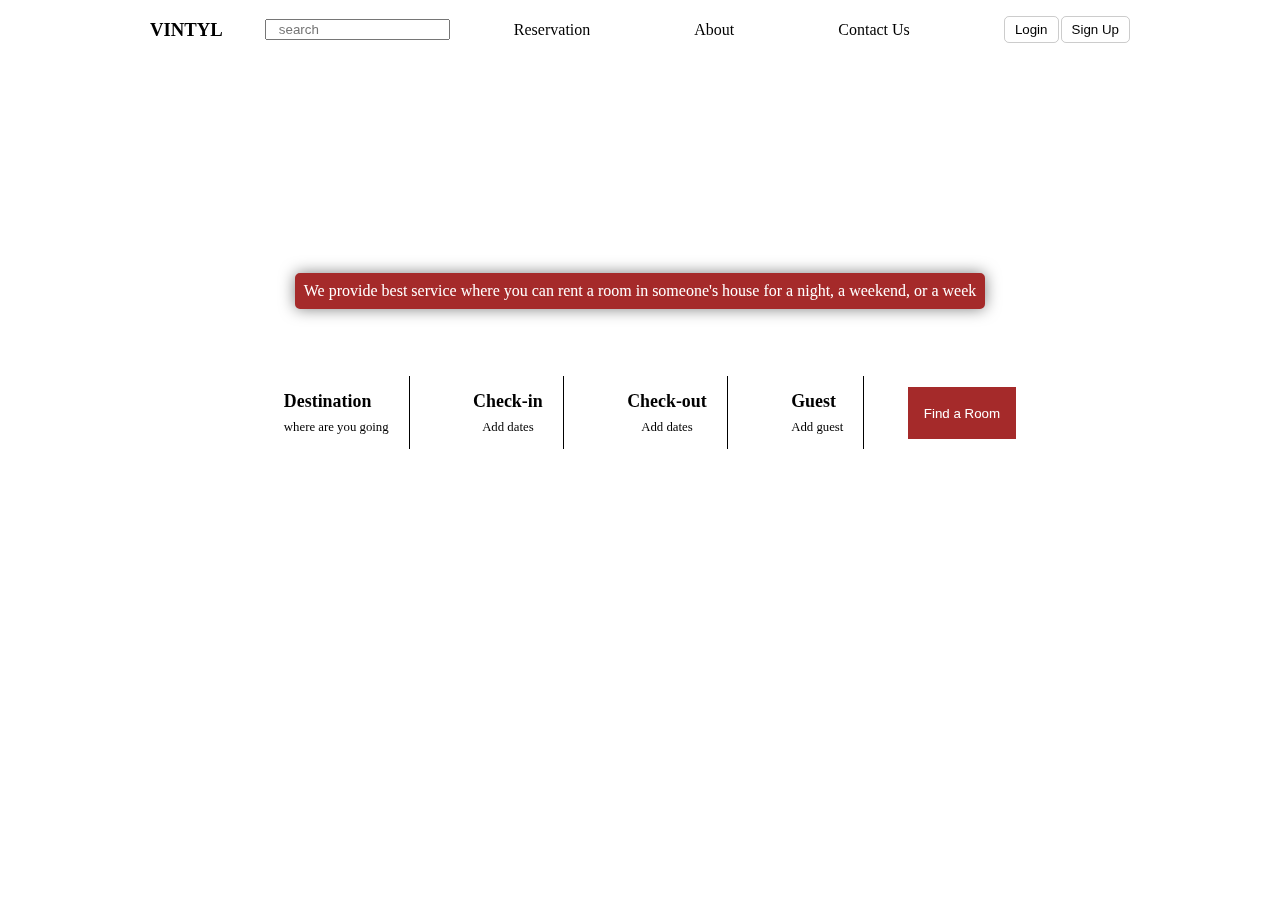
<file: ShecodesBasics_FinalProject/ShecodesBasics_FinalProject/index.html>
<!DOCTYPE html>
<html lang="en">
  <head>
    <meta charset="UTF-8" />
    <meta name="viewport" content="width=device-width, initial-scale=1.0" />
    <title>VINTYL Rent-a-room</title>
    <link rel="stylesheet" href="style.css" />
  </head>
  <body>
    <div class="container">
      <div class="header">
        <h3>VINTYL</h3>
        <label>
          <input type="text" , id="search" placeholder="search" />
        </label>

        <ul class="header" id="info">
          <li>Reservation</li>
          <li>About</li>
          <li>Contact Us</li>
        </ul>
        <a href="form.html" target="_blank">
          <button class="login">Login</button></a
        >
        <button class="sign-up">Sign Up</button>
      </div>

      <div class="main-body">
        <h1>Find The Perfect Vacation Rental</h1>
        <p class="best-service">
          We provide best service where you can rent a room in someone's house
          for a night, a weekend, or a week
        </p>
      </div>

      <div class="categories">
        <div class="element">
          <strong>Destination</strong
          ><span class="sub"> where are you going</span>
        </div>
        <div class="element">
          <strong>Check-in</strong> <span class="sub"> Add dates</span>
        </div>
        <div class="element">
          <strong>Check-out</strong> <span class="sub"> Add dates</span>
        </div>
        <div class="element">
          <strong>Guest</strong> <span class="sub">Add guest</span>
        </div>
        <div class="room-button">
          <button>Find a Room</button>
        </div>
      </div>
    </div>
    <script src="script.js"></script>
  </body>
</html>
</file>
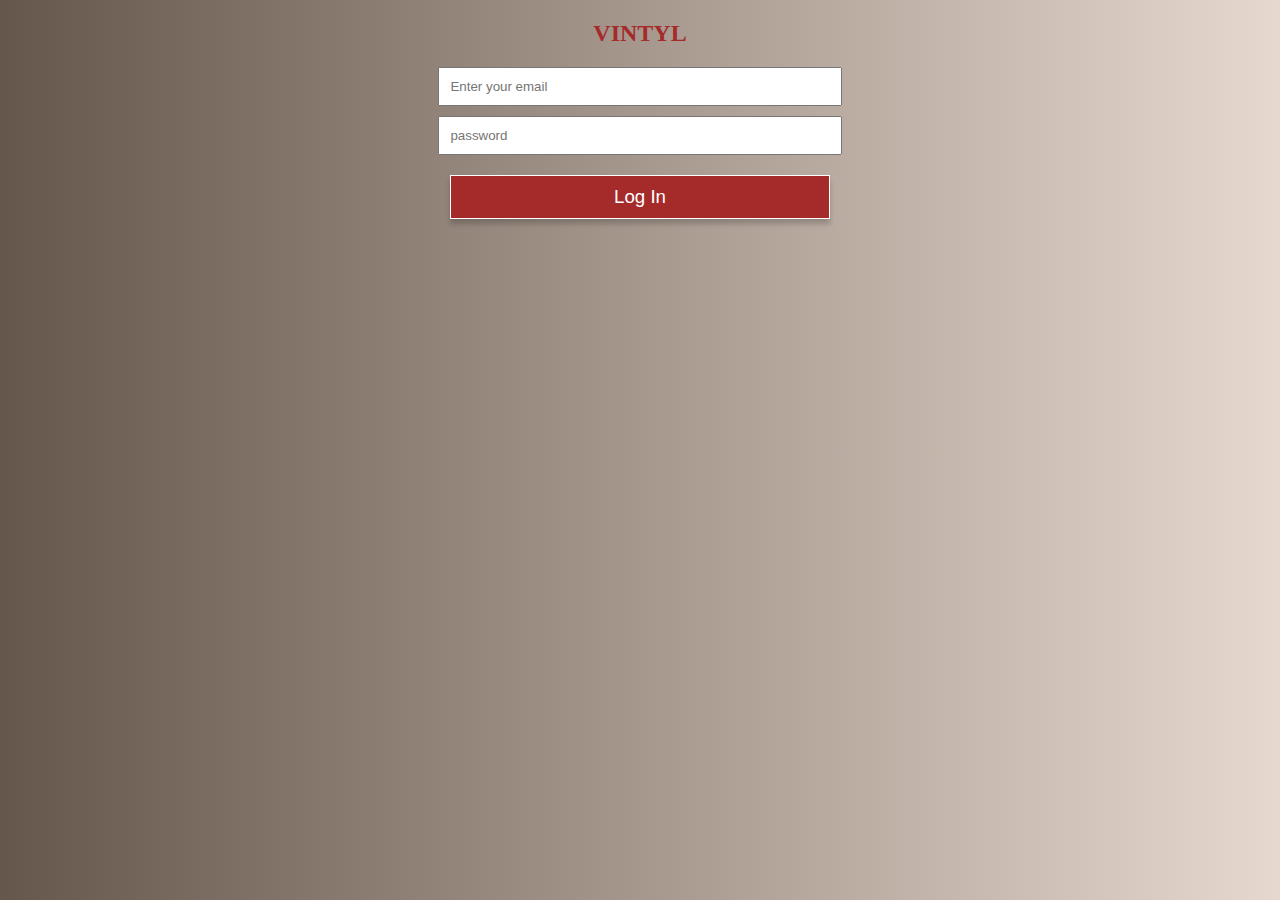
<file: ShecodesBasics_FinalProject/ShecodesBasics_FinalProject/form.html>
<!DOCTYPE html>
<html lang="en">
  <head>
    <meta charset="UTF-8" />
    <meta name="viewport" content="width=device-width, initial-scale=1.0" />
    <title>Login</title>
    <style>
      form {
        display: block;
        margin: 0 auto;
        text-align: center;
      }
      input {
        display: block;
        margin: 0 auto;
        margin-top: 10px;
        width: 30%;
        padding: 10px;
        line-height: normal;
      }
      button {
        margin-top: 20px;
        padding: 10px;
        width: 30%;
        background-color: brown;
        color: white;
        font-size: 1.17rem;
        border: 1px solid;
        box-shadow: 0 5px 5px rgba(0, 0, 0, 0.2);
      }

      button:hover {
        background-color: aliceblue;
        color: black;
        transition: all 200ms ease-in-out;
      }

      h2 {
        color: brown;
        font-weight: 800;
      }

      body {
        background: linear-gradient(90deg, #66574d, #e6d8ce);
      }
    </style>
  </head>
  <body>
    <form>
      <h2>VINTYL</h2>
      <input
        class="email"
        type="email"
        placeholder="Enter your email"
        required
      />
      <input class="password" type="number" placeholder="password" required />
      <button class="login">Log In</button>
    </form>
  </body>
</html>
</file>
<file: ShecodesBasics_FinalProject/ShecodesBasics_FinalProject/style.css>
body {
  display: block;
  margin-top: 60px;
  min-width: 500px;
  max-width: 1024px;
  margin: 0 auto;
}

body::before {
  content: " ";
  background-image: url(https://s3-media0.fl.yelpcdn.com/bphoto/Lslvc4l238zlJQmIPt0g6Q/1000s.jpg);
  position: fixed;
  background-size: cover;
  background-repeat: no-repeat;
  background-position: center;
  top: 0;
  left: 0;
  height: 100%;
  width: 100%;
  z-index: -1;
}

h1 {
  display: block;
  margin: 0 auto;
  text-align: center;
  font-size: 55px;
  font-family: Helvetica, sans-serif;
  padding-top: 10px;
  padding-bottom: 10px;
  color: #ffff;
  margin-top: 110px;
}
.best-service {
  font-size: 1rem;
  display: block;
  margin: 0 auto;
  text-align: center;
  background-color: brown;
  width: fit-content;
  color: white;
  border: 2px solid brown;
  box-shadow: 0 0 15px rgba(0, 0, 0, 0.5);
  border-radius: 5px;
  padding: 7px;
  margin-top: 20px;
  margin-bottom: 20px;
}
ul {
  list-style: none;
}
li {
  padding-right: 20px;
  display: flex;
  margin: 0 auto;
  text-align: center;
  cursor: pointer;
}

.header {
  display: flex;
  align-items: center;
  background-color: #ffff;
  padding-left: 20px;
  padding-right: 20px;
  justify-content: space-evenly;
  border-radius: 5px;
  min-width: 500px;
  max-width: 1024px;
}

h3 {
  margin-right: 40px;
}
#info {
  font-size: 1rem;
  margin-right: 10px;
}

.categories {
  display: flex;
  align-items: center;
  background-color: #ffff;
  line-height: 50px;
  width: 80%;
  margin: 0 auto;
  margin-top: 50px;
  justify-content: space-evenly;
  min-width: 500px;
  max-width: 1024px;
  padding-left: 10px;
  padding-right: 10px;
  margin-bottom: 20px;
}

.element {
  display: flex;
  flex-direction: column;
  gap: 0px;
  margin-right: 10px;
  padding: 10px 20px;
  border-right: 1px solid black;
  line-height: 1.7;
  margin-top: 17px;
  font-size: 1.12rem;
  margin-bottom: 17px;
}

.sub {
  font-size: 0.8rem;
  font-weight: 100;
  text-align: center;
}
input::placeholder {
  text-indent: 10px;
}

.room-button,
button {
  padding-left: 15px;
  padding-right: 15px;
  background-color: brown;
  border: 1px solid brown;
  box-shadow: 0 o o 5px rgba(0, 0, 0, 0.2);
  background: none;
  padding: 0;
  border: 0;
  color: white;
  cursor: pointer;
}

.room-button {
  padding-left: 15px;
  padding-right: 15px;
  background-color: brown;
  border: 1px solid brown;
  box-shadow: 0 o o 5px rgba(0, 0, 0, 0.2);
}
.login,
.sign-up {
  border: 1px solid rgba(0, 0, 0, 0.2);
  padding: 5px 10px;
  color: black;
  border-radius: 5px;
}
</file>
